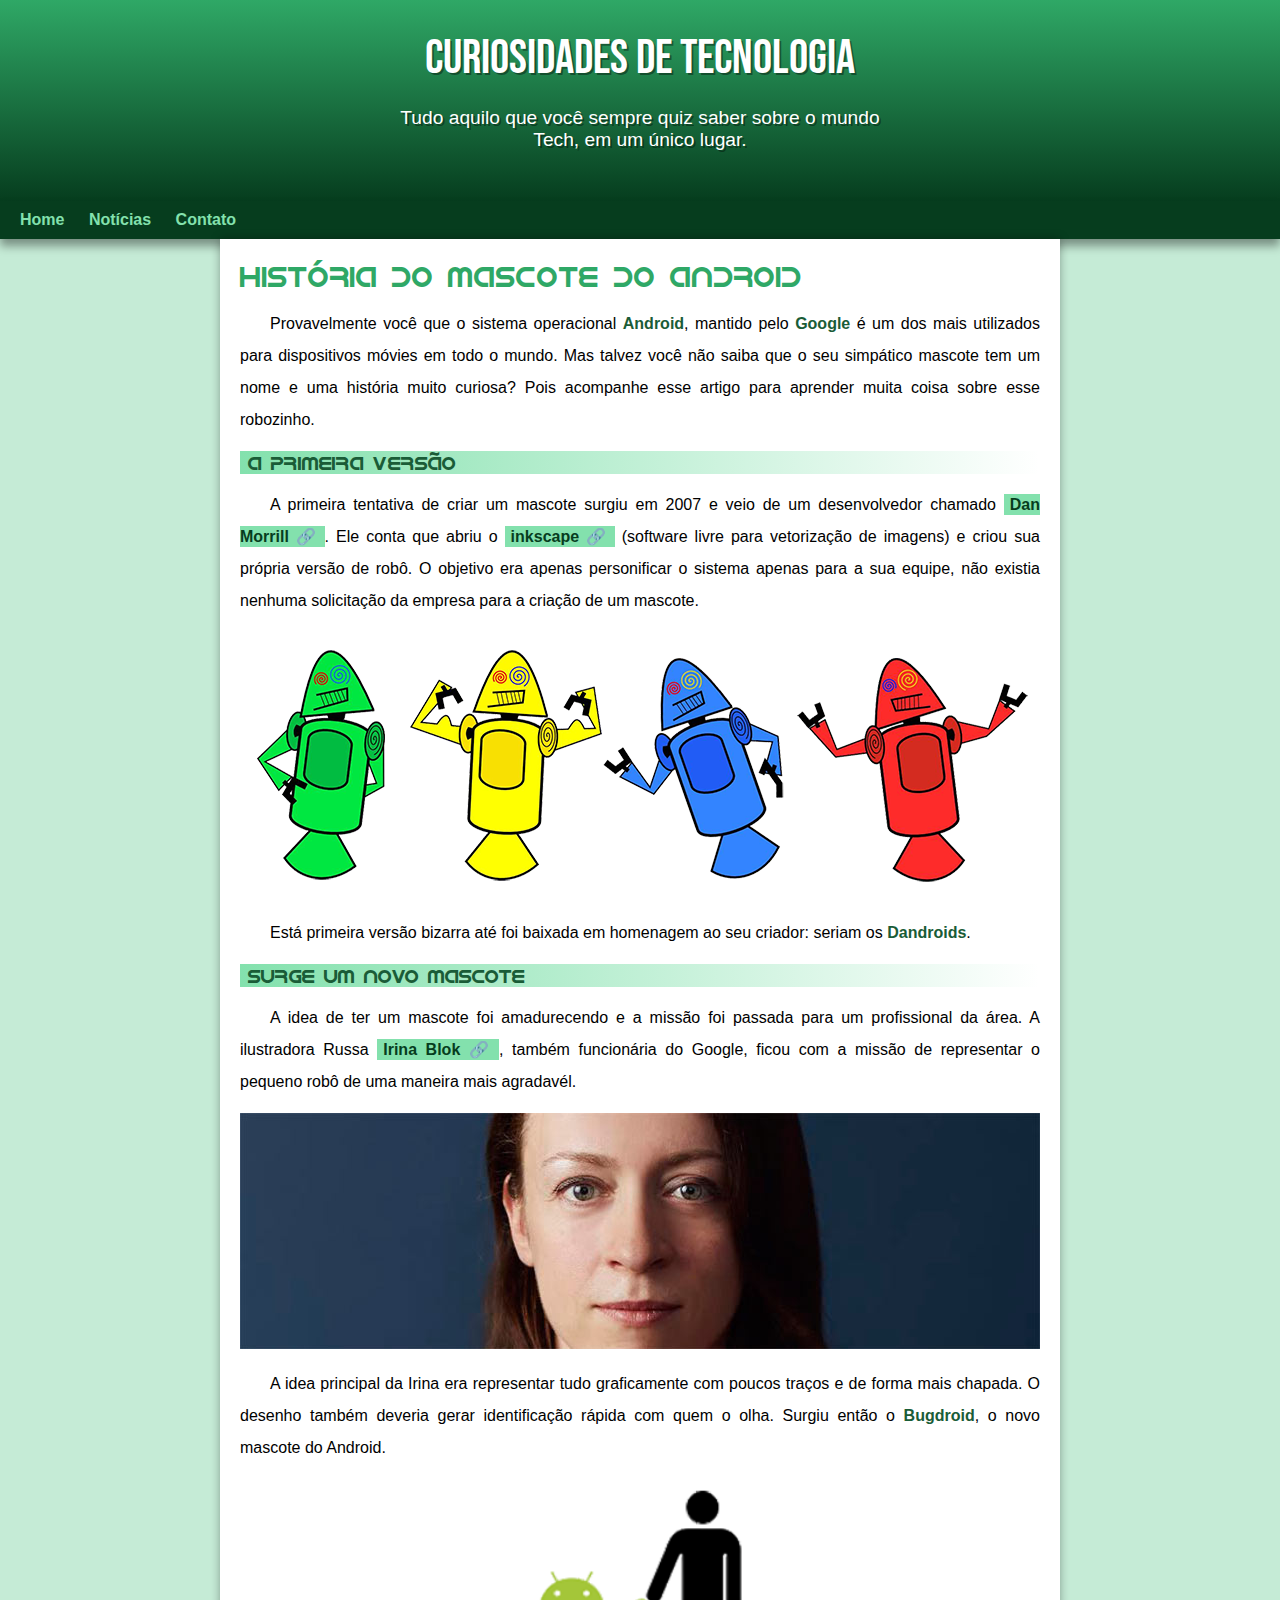
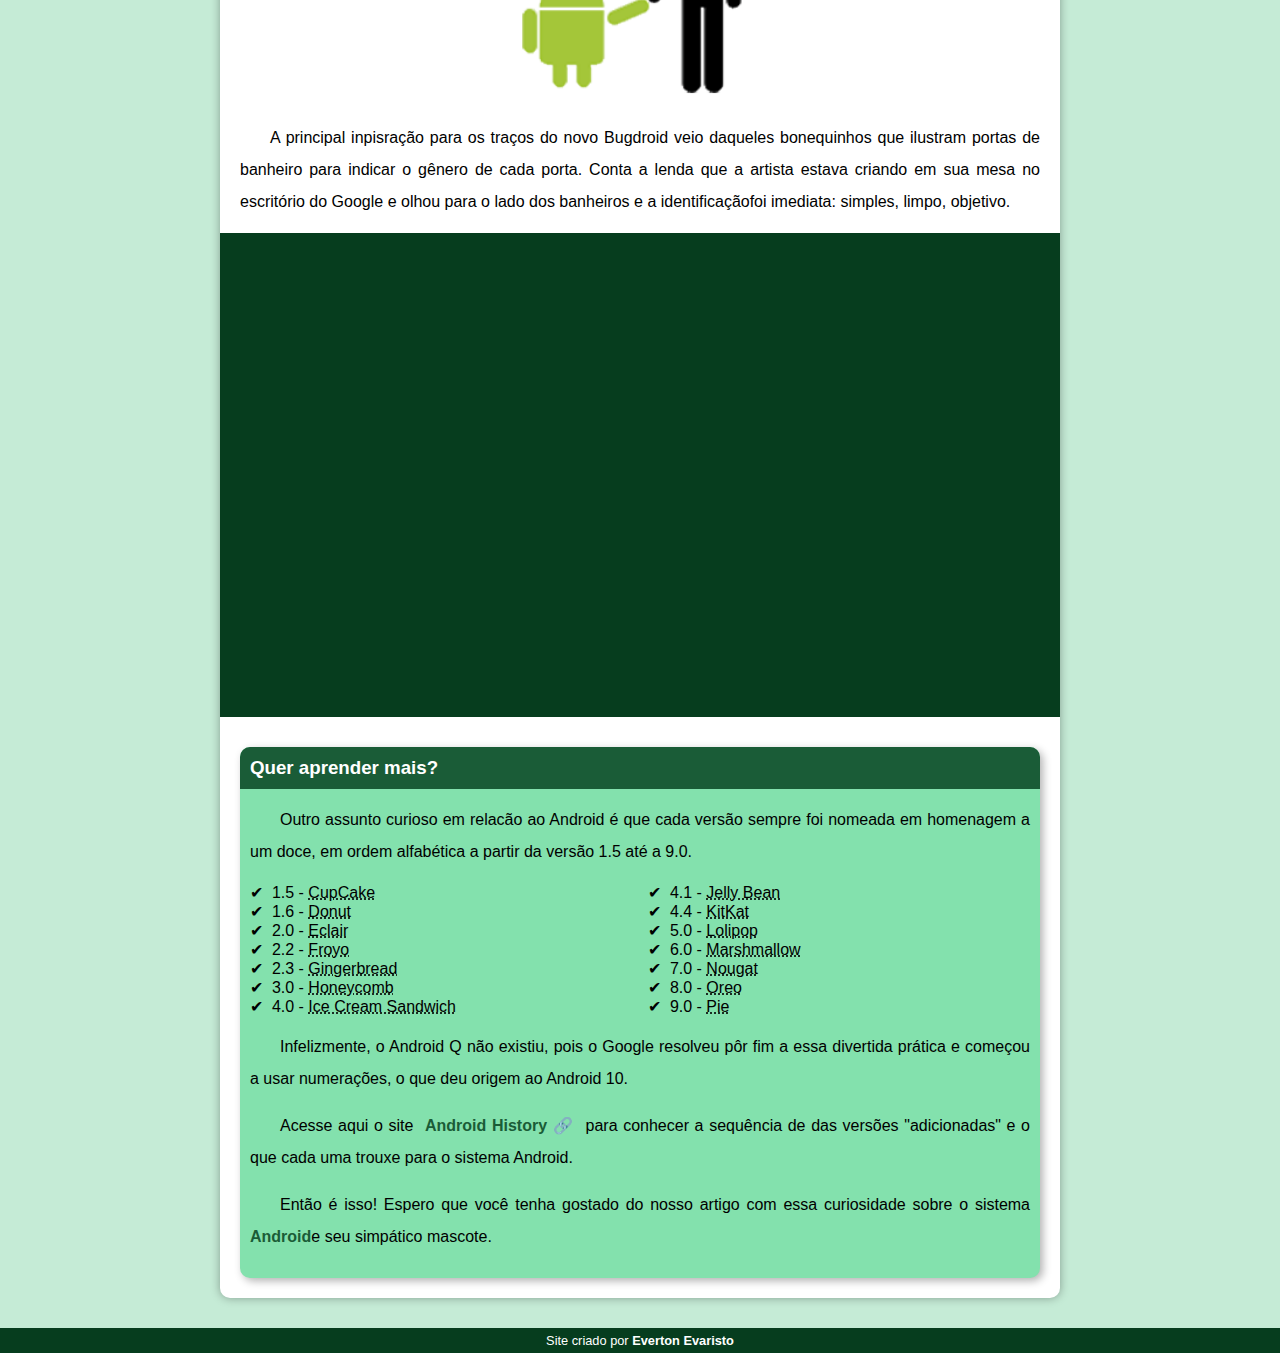
<file: index.html>
<!DOCTYPE html>
<html lang="pt-br">
<head>
    <meta charset="UTF-8">
    <meta name="viewport" content="width=device-width, initial-scale=1.0">
    <title>Como surgiu o mascote Android</title>
    <link rel="shortcut icon" href="imagens/favicon.ico" type="image/x-icon">
    <link rel="stylesheet" href="estilo/style.css">
</head>
<body>
    <header>
    <h1>CURIOSIDADES DE TECNOLOGIA</h1>
    <p>Tudo aquilo que você sempre quiz saber sobre o mundo Tech, em um único lugar.</p>
    </header>
    <nav>
        <a href="#">Home</a>
        <a href="#">Notícias</a>
        <a href="#">Contato</a>
    </nav>
    <main>
        <article>
        <h1>HISTÓRIA DO MASCOTE DO ANDROID</h1>
        <p>Provavelmente você que o sistema operacional <strong>Android</strong>, mantido pelo <strong>Google</strong> é um dos mais utilizados para dispositivos móvies em todo o mundo. Mas talvez você não saiba que o seu simpático mascote tem um nome e uma história muito curiosa? Pois acompanhe esse artigo para aprender muita coisa sobre esse robozinho.</p>
        <h2>A PRIMEIRA VERSÃO</h2>
        <p>A primeira tentativa de criar um mascote surgiu em 2007 e veio de um desenvolvedor chamado <a href="https://androidcommunity.com/dan-morrill-shows-us-the-android-mascot-that-almost-was-20130103/" target="_blank" class="externo">Dan Morrill</a>. Ele conta que abriu o <a href="https://inkscape.org/pt-br/" target="_blank" class="externo">inkscape</a> (software livre para vetorização de imagens) e criou sua própria versão de robô. O objetivo era apenas personificar o sistema apenas para a sua equipe, não existia nenhuma solicitação da empresa para a criação de um mascote.</p>
        <picture>
            <source media="(max-width: 540px)" srcset="imagens/dan-droids-pq.png">
           <img src="imagens/dan-droids.png" alt="Foto dos bugdroids">
        </picture>
        <p>Está primeira versão bizarra até foi baixada em homenagem ao seu criador: seriam os <strong>Dandroids</strong>.</p>
        <h2>SURGE UM NOVO MASCOTE</h2>
        <p>A idea de ter um mascote foi amadurecendo e a missão foi passada para um profissional da área. A ilustradora Russa <a href="https://www.irinablok.com/" target="_blank" class="externo" rel="unfollow">Irina Blok</a>, também funcionária do Google, ficou com a missão de representar o pequeno robô de uma maneira mais agradavél.</p>
        <picture>
            <source media="(max-width: 540px)" srcset="imagens/irina-blok-pq.jpg">
            <img src="imagens/irina-blok.jpg" alt="Irina Block, criadora do mascote do Android">
        </picture>
        <p>A idea principal da Irina era representar tudo graficamente com poucos traços e de forma mais chapada. O desenho também deveria gerar identificação rápida com quem o olha. Surgiu então o <strong>Bugdroid</strong>, o novo mascote do Android.</p>
        <picture>
            <img src="imagens/bugdroid.png" class="pequena" alt="foto_droid">
        </picture>
        <p>A principal inpisração para os traços do novo Bugdroid veio daqueles bonequinhos que ilustram portas de banheiro para indicar o gênero de cada porta. Conta a lenda que a artista estava criando em sua mesa no escritório do Google e olhou para o lado dos banheiros e a identificaçãofoi imediata: simples, limpo, objetivo.</p>
        <div class="video"><iframe width="460" height="315" src="https://www.youtube.com/embed/l2UDgpLz20M" title="YouTube video player" frameborder="0" allow="accelerometer; autoplay; clipboard-write; encrypted-media; gyroscope; picture-in-picture; web-share" allowfullscreen></iframe></div>
        </article>
        <aside>
            <h3>Quer aprender mais?</h3>
            <p>Outro assunto curioso em relacão ao Android é que cada versão sempre foi nomeada em homenagem a um doce, em ordem alfabética a partir da versão 1.5 até a 9.0.</p>
            <ul>
                <li>1.5 - <abbr title="Bolo de Copo">CupCake</abbr></li>
                <li>1.6 - <abbr title="Rosquinha">Donut</abbr></li>
                <li>2.0 - <abbr title="Bomba">Eclair</abbr></li>
                <li>2.2 - <abbr title="Iorgute Congelado">Froyo</abbr></li>
                <li>2.3 - <abbr title="Biscoite de Gengibre">Gingerbread</abbr></li>
                <li>3.0 - <abbr title="Favo de Mel">Honeycomb</abbr></li>
                <li>4.0 - <abbr title="Sandwich de Sorvete">Ice Cream Sandwich</abbr></li>
                <li>4.1 - <abbr title="Jujuba">Jelly Bean</abbr></li>
                <li>4.4 - <abbr title="KitKat">KitKat</abbr></li>
                <li>5.0 - <abbr title="Pirulito">Lolipop</abbr></li>
                <li>6.0 - <abbr title="Marshmallow">Marshmallow</abbr></li>
                <li>7.0 - <abbr title="Torrone">Nougat</abbr></li>
                <li>8.0 - <abbr title="Oreo">Oreo</abbr></li>
                <li>9.0 - <abbr title="Torta">Pie</abbr></li>
            </ul>
            <p>Infelizmente, o Android Q não existiu, pois o Google resolveu pôr fim a essa divertida prática e começou a usar numerações, o que deu origem ao Android 10.</p>
            <p>Acesse aqui o site <a href="https://www.android.com/intl/en_uk/" target="_blank" class="externo" rel="unfollow"><strong>Android History</strong></a> para conhecer a sequência de das versões "adicionadas" e o que cada uma trouxe para o sistema Android.</p>
            <p>Então é isso! Espero que você tenha gostado do nosso artigo com essa curiosidade sobre o sistema <strong>Android</strong>e seu simpático mascote.</p>
        </aside>
    </main>
    <footer>Site criado por <a href="https://www.instagram.com/everton.evaristo31"><strong>Everton Evaristo</strong></a></footer>
</body>
</html>
</file>
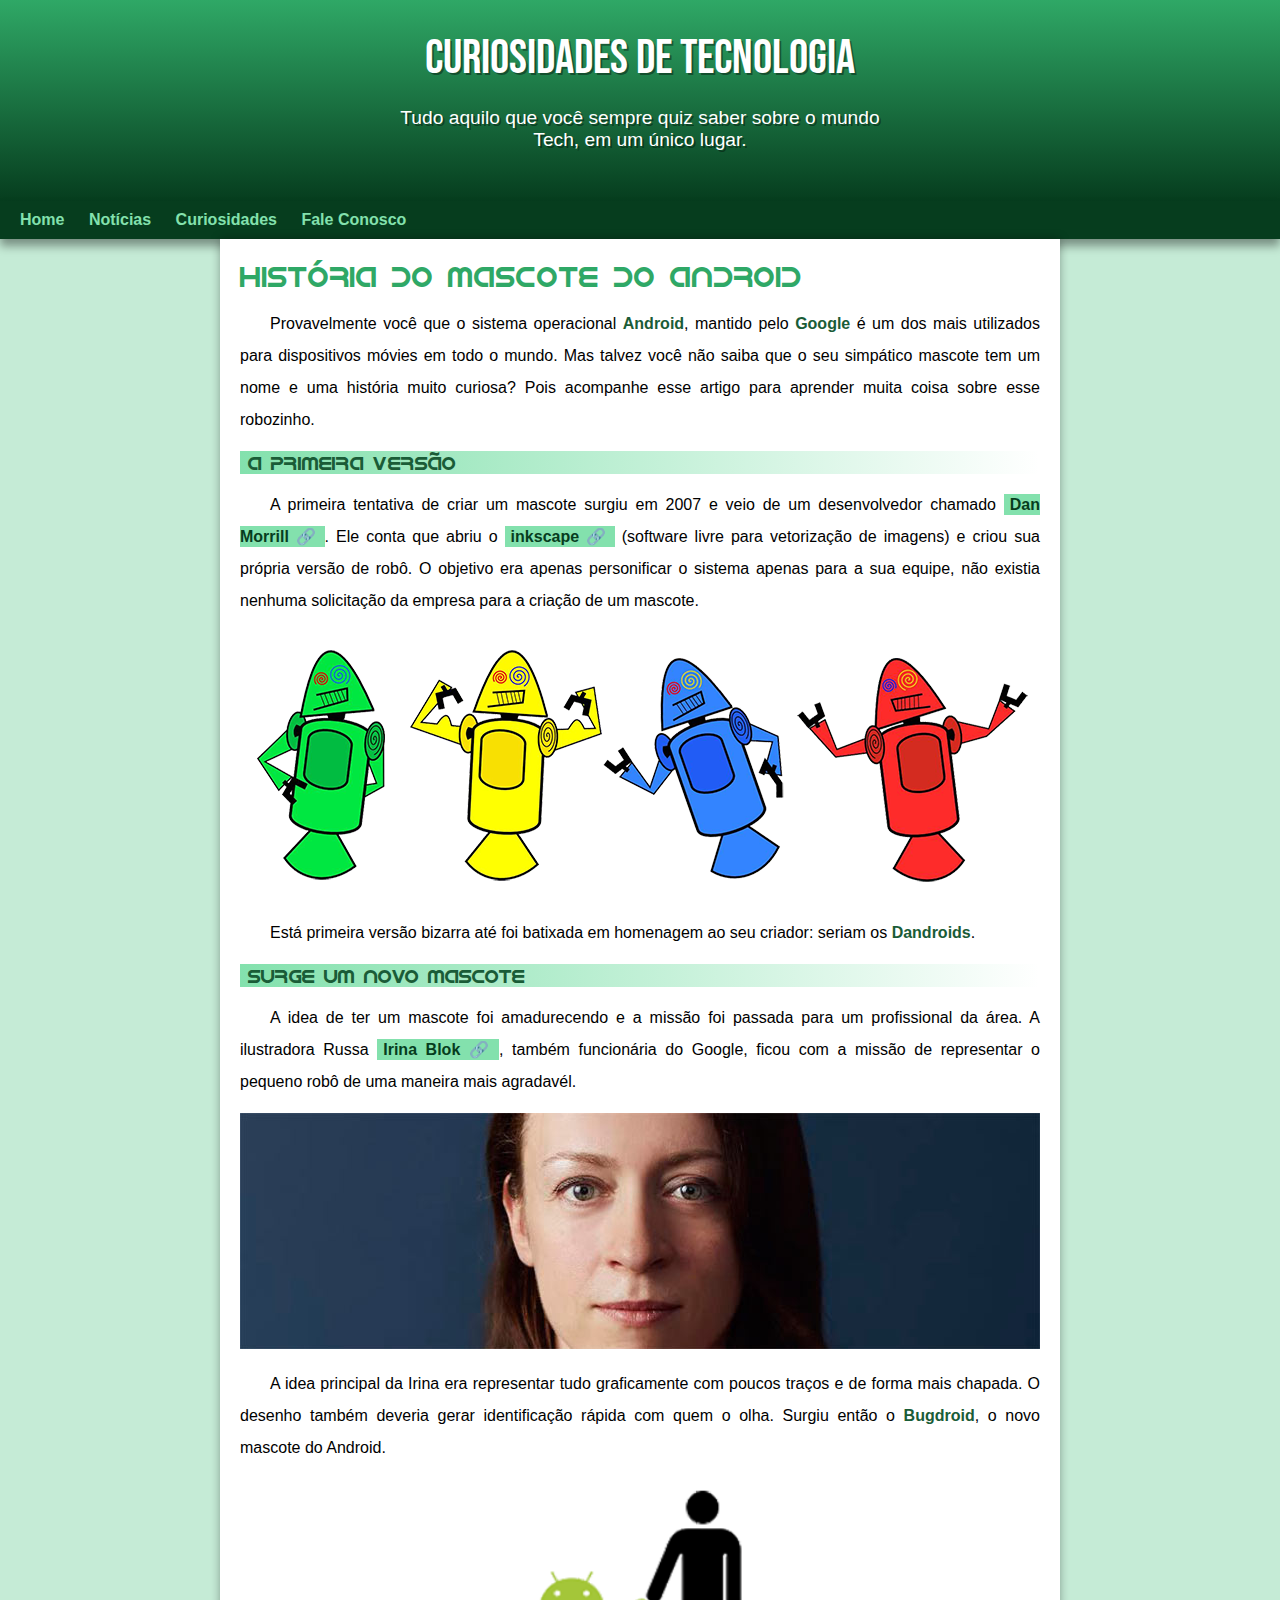
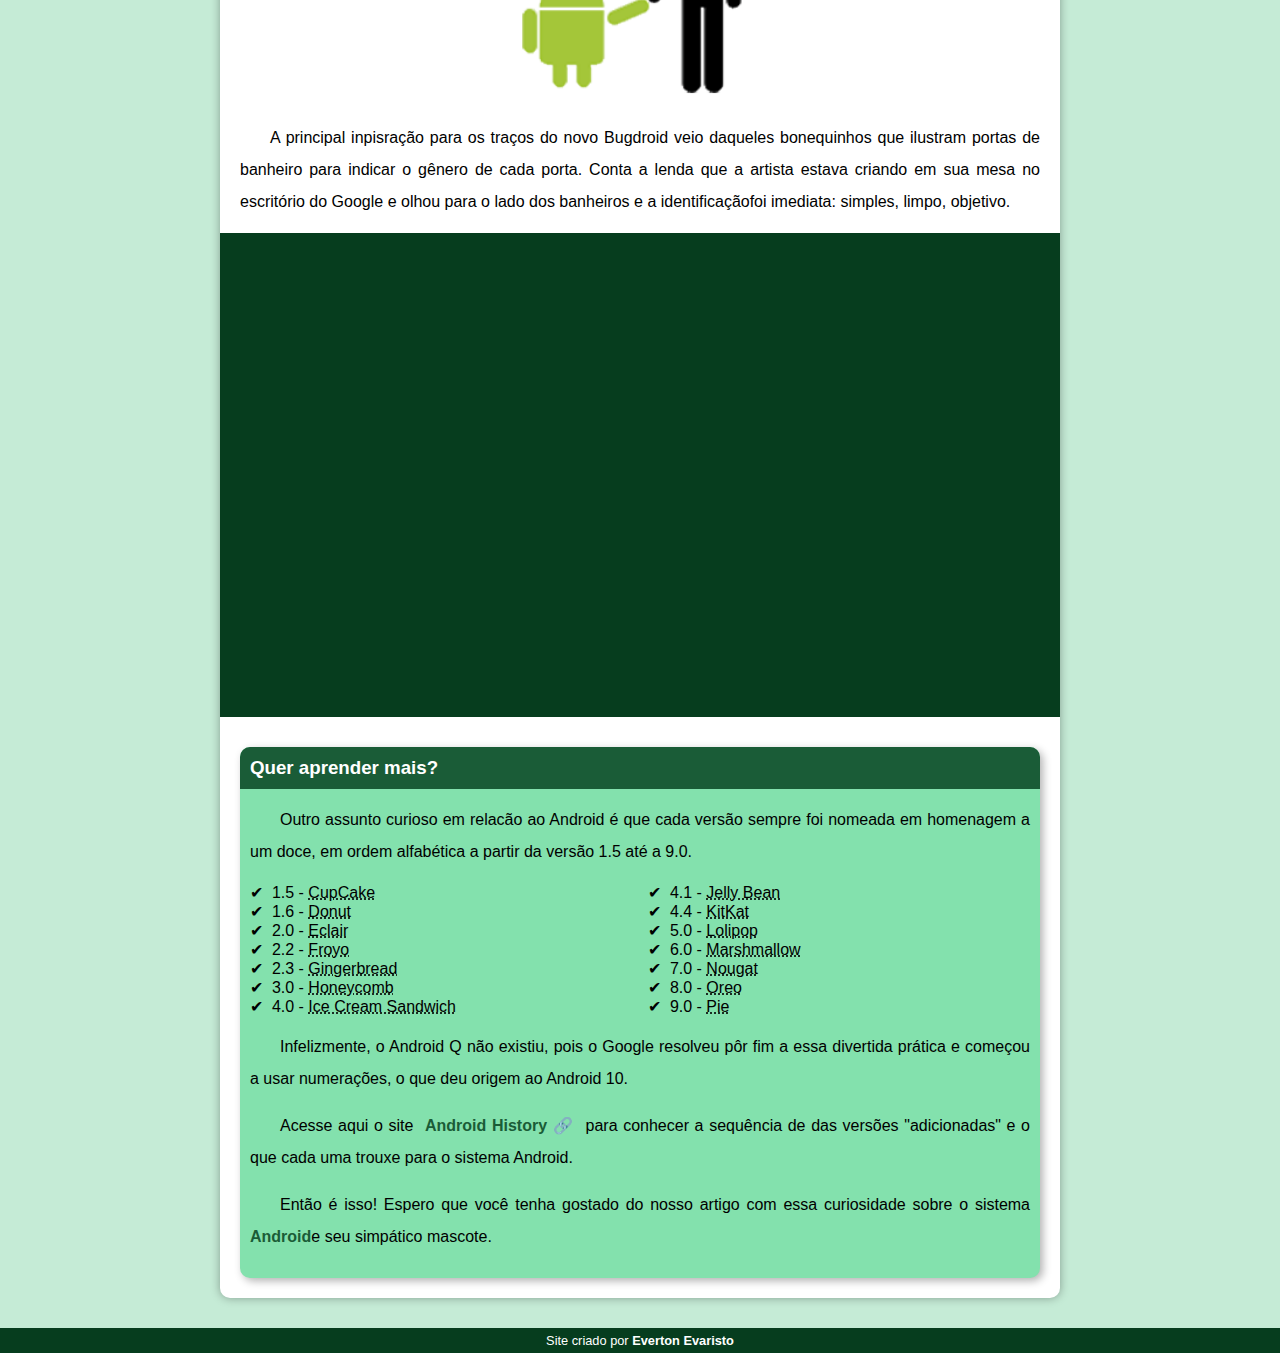
<file: android.html>
<!DOCTYPE html>
<html lang="pt-br">
<head>
    <meta charset="UTF-8">
    <meta name="viewport" content="width=device-width, initial-scale=1.0">
    <title>Como surgiu o mascote Android</title>
    <link rel="shortcut icon" href="imagens/favicon.ico" type="image/x-icon">
    <link rel="stylesheet" href="estilo/style.css">
</head>
<body>
    <header>
    <h1>CURIOSIDADES DE TECNOLOGIA</h1>
    <p>Tudo aquilo que você sempre quiz saber sobre o mundo Tech, em um único lugar.</p>
    </header>
    <nav>
        <a href="#">Home</a>
        <a href="#">Notícias</a>
        <a href="#">Curiosidades</a>
        <a href="#">Fale Conosco</a>
    </nav>
    <main>
        <article>
        <h1>HISTÓRIA DO MASCOTE DO ANDROID</h1>
        <p>Provavelmente você que o sistema operacional <strong>Android</strong>, mantido pelo <strong>Google</strong> é um dos mais utilizados para dispositivos móvies em todo o mundo. Mas talvez você não saiba que o seu simpático mascote tem um nome e uma história muito curiosa? Pois acompanhe esse artigo para aprender muita coisa sobre esse robozinho.</p>
        <h2>A PRIMEIRA VERSÃO</h2>
        <p>A primeira tentativa de criar um mascote surgiu em 2007 e veio de um desenvolvedor chamado <a href="https://androidcommunity.com/dan-morrill-shows-us-the-android-mascot-that-almost-was-20130103/" target="_blank" class="externo">Dan Morrill</a>. Ele conta que abriu o <a href="https://inkscape.org/pt-br/" target="_blank" class="externo">inkscape</a> (software livre para vetorização de imagens) e criou sua própria versão de robô. O objetivo era apenas personificar o sistema apenas para a sua equipe, não existia nenhuma solicitação da empresa para a criação de um mascote.</p>
        <picture>
            <source media="(max-width: 540px)" srcset="imagens/dan-droids-pq.png">
           <img src="imagens/dan-droids.png" alt="Foto dos bugdroids">
        </picture>
        <p>Está primeira versão bizarra até foi batixada em homenagem ao seu criador: seriam os <strong>Dandroids</strong>.</p>
        <h2>SURGE UM NOVO MASCOTE</h2>
        <p>A idea de ter um mascote foi amadurecendo e a missão foi passada para um profissional da área. A ilustradora Russa <a href="https://www.irinablok.com/" target="_blank" class="externo" rel="unfollow">Irina Blok</a>, também funcionária do Google, ficou com a missão de representar o pequeno robô de uma maneira mais agradavél.</p>
        <picture>
            <source media="(max-width: 540px)" srcset="imagens/irina-blok-pq.jpg">
            <img src="imagens/irina-blok.jpg" alt="Irina Block, criadora do mascote do Android">
        </picture>
        <p>A idea principal da Irina era representar tudo graficamente com poucos traços e de forma mais chapada. O desenho também deveria gerar identificação rápida com quem o olha. Surgiu então o <strong>Bugdroid</strong>, o novo mascote do Android.</p>
        <picture>
            <img src="imagens/bugdroid.png" class="pequena" alt="foto_droid">
        </picture>
        <p>A principal inpisração para os traços do novo Bugdroid veio daqueles bonequinhos que ilustram portas de banheiro para indicar o gênero de cada porta. Conta a lenda que a artista estava criando em sua mesa no escritório do Google e olhou para o lado dos banheiros e a identificaçãofoi imediata: simples, limpo, objetivo.</p>
        <div class="video"><iframe width="460" height="315" src="https://www.youtube.com/embed/l2UDgpLz20M" title="YouTube video player" frameborder="0" allow="accelerometer; autoplay; clipboard-write; encrypted-media; gyroscope; picture-in-picture; web-share" allowfullscreen></iframe></div>
        </article>
        <aside>
            <h3>Quer aprender mais?</h3>
            <p>Outro assunto curioso em relacão ao Android é que cada versão sempre foi nomeada em homenagem a um doce, em ordem alfabética a partir da versão 1.5 até a 9.0.</p>
            <ul>
                <li>1.5 - <abbr title="Bolo de Copo">CupCake</abbr></li>
                <li>1.6 - <abbr title="Rosquinha">Donut</abbr></li>
                <li>2.0 - <abbr title="Bomba">Eclair</abbr></li>
                <li>2.2 - <abbr title="Iorgute Congelado">Froyo</abbr></li>
                <li>2.3 - <abbr title="Biscoite de Gengibre">Gingerbread</abbr></li>
                <li>3.0 - <abbr title="Favo de Mel">Honeycomb</abbr></li>
                <li>4.0 - <abbr title="Sandwich de Sorvete">Ice Cream Sandwich</abbr></li>
                <li>4.1 - <abbr title="Jujuba">Jelly Bean</abbr></li>
                <li>4.4 - <abbr title="KitKat">KitKat</abbr></li>
                <li>5.0 - <abbr title="Pirulito">Lolipop</abbr></li>
                <li>6.0 - <abbr title="Marshmallow">Marshmallow</abbr></li>
                <li>7.0 - <abbr title="Torrone">Nougat</abbr></li>
                <li>8.0 - <abbr title="Oreo">Oreo</abbr></li>
                <li>9.0 - <abbr title="Torta">Pie</abbr></li>
            </ul>
            <p>Infelizmente, o Android Q não existiu, pois o Google resolveu pôr fim a essa divertida prática e começou a usar numerações, o que deu origem ao Android 10.</p>
            <p>Acesse aqui o site <a href="https://www.android.com/intl/en_uk/" target="_blank" class="externo" rel="unfollow"><strong>Android History</strong></a> para conhecer a sequência de das versões "adicionadas" e o que cada uma trouxe para o sistema Android.</p>
            <p>Então é isso! Espero que você tenha gostado do nosso artigo com essa curiosidade sobre o sistema <strong>Android</strong>e seu simpático mascote.</p>
        </aside>
    </main>
    <footer>Site criado por <a href="https://www.instagram.com/everton.evaristo31"><strong>Everton Evaristo</strong></a></footer>
</body>
</html>
</file>
<file: estilo/style.css>
@charset "UTF-8";
       
       @import url('https://fonts.googleapis.com/css2?family=Bebas+Neue&display=swap');

       @font-face {
            font-family: 'Android';
            src: url('../fontes/idroid.otf') format('opentype');
            font-weight: normal;
        }

        :root {
            --cor0: #ebe5c5;
            --cor1: #83e1ad;
            --cor2: #3ddc84;
            --cor3: #2fa866;
            --cor4: #1a5c37;
            --cor5: #063d1e;

            --fonte-padrao: Arial, Verdana, Helvetica, sans-serif;
            --fonte-destaque: 'Bebas Neue', sans-serif;
            --fonte-android: 'Android', sans-serif; 

        }
        *{
            margin: 0px;
            padding: 0px;
        }

        body{
            font-family: var(--fonte-padrao);
            background-color: #c5ebd6;
        }
        a.externo::after{
            content:'\00A0\1F517' ;
        }        
        header{
        background-image: linear-gradient(to bottom, var(--cor3), var(--cor5));
        min-height: 150px;
        text-align: center;
        padding-top: 30px;
        color: white;
        }
        header h1{
            font-family: var(--fonte-destaque);
            font-size: 3em;
            font-weight: normal;
            margin-bottom: 20px;
            text-shadow: 2px 2px 0px rgba(0, 0, 0, 0.377);

        }
        header p{
            font-family: var(--fonte-padrao);
            font-size: 1.2em;
            max-width: 500px;
            padding-right: 10px;
            padding-left: 10px;
            padding-bottom: 50px;
            margin: auto;
            text-shadow: 2px 2px 0px rgba(0, 0, 0, 0.377);
        }
        nav{
            background-color: var(--cor5);
            padding: 10px;
            box-shadow: 0px 7px 9px rgba(0, 0, 0, 0.39);
        }
        nav > a{
            color:var(--cor1) ;
            padding: 10px;
            border-radius: 5px;
            text-decoration: none;
            font-weight: bold;
            transition-duration: .5s;
        }
        nav > a:hover{
            background-color: var(--cor3);
            color: var(--cor5);
        }
        main{
            min-width: 300px;
            max-width: 800px;
            padding: 20px;
            margin: auto;
            margin-bottom: 30px;
            background-color: white;
            box-shadow: 0px 0px 10px rgba(0, 0, 0, 0.336);
            border-bottom-left-radius: 10px;
            border-bottom-right-radius: 10px;
        }
        main h1{
            color: var(--cor3);
            font-weight: normal;
            font-size: 1.8em;
            font-family: var(--fonte-android);
        }
        main h2{
            font-family: var(--fonte-android);
            color: var(--cor4);
            font-weight: normal;
            font-size: 1.2em;
            background-image: linear-gradient(to right, var(--cor1), transparent);
            text-indent: 8px;
        }
        main p {
            margin: 15px 0px;
            text-align: justify;
            text-indent: 30px;
            font-size: 1em;
            line-height: 2em;
        }
        main strong {
            color: var(--cor4);
            font-weight: bold;
        }
        main a {
            text-decoration: none;
            font-weight: bold;
            color: var(--cor5);
            background-color: var(--cor1);
            padding: 2px 6px;
            transition-duration: .5s;
        }
        main a:hover{
            text-decoration: underline;
            color: var(--cor3);
        }
        main img{
            width: 100%;
        }
        main img.pequena{
            max-width: 350px;
            display: block;
            margin: auto;
        }
        div.video {
            background-color: var(--cor5);
            margin: 0px -20px 30px -20px;
            padding: 20px;
            padding-bottom: 58%;
            position: relative;
        }
        div.video > iframe{
            position: absolute;
            top: 5%;
            left: 5%;
            width: 90%;
            height: 90%;

        }
        aside{
            background-color: var(--cor1);
            padding: 10px;
            border-radius: 10px;
            box-shadow: 3px 3px 8px rgba(0, 0, 0, 0.301);
        }
        aside > h3{
            background-color: var(--cor4);
            color: white;
            padding: 10px;
            margin: -10px -10px 0px -10px;
            border-radius: 10px 10px 0px 0px;

        }
        aside > ul{
            list-style-type: '\2714\00A0\00A0';
            list-style-position: inside;
            columns: 2;
        }
        footer{
            color: white;
            background-color: var(--cor5);
            text-align: center;
            font-size: 0.8em;
            padding: 5px;
        }
        footer a{
            color: white;
            font-weight: bold;
            text-decoration: none;
        }
        footer a:hover{
            color: var(--cor1);
            text-decoration: underline;
            background-color: var(--cor3);
            padding: 4px;
            border-radius: 8px;
        }
</file>
